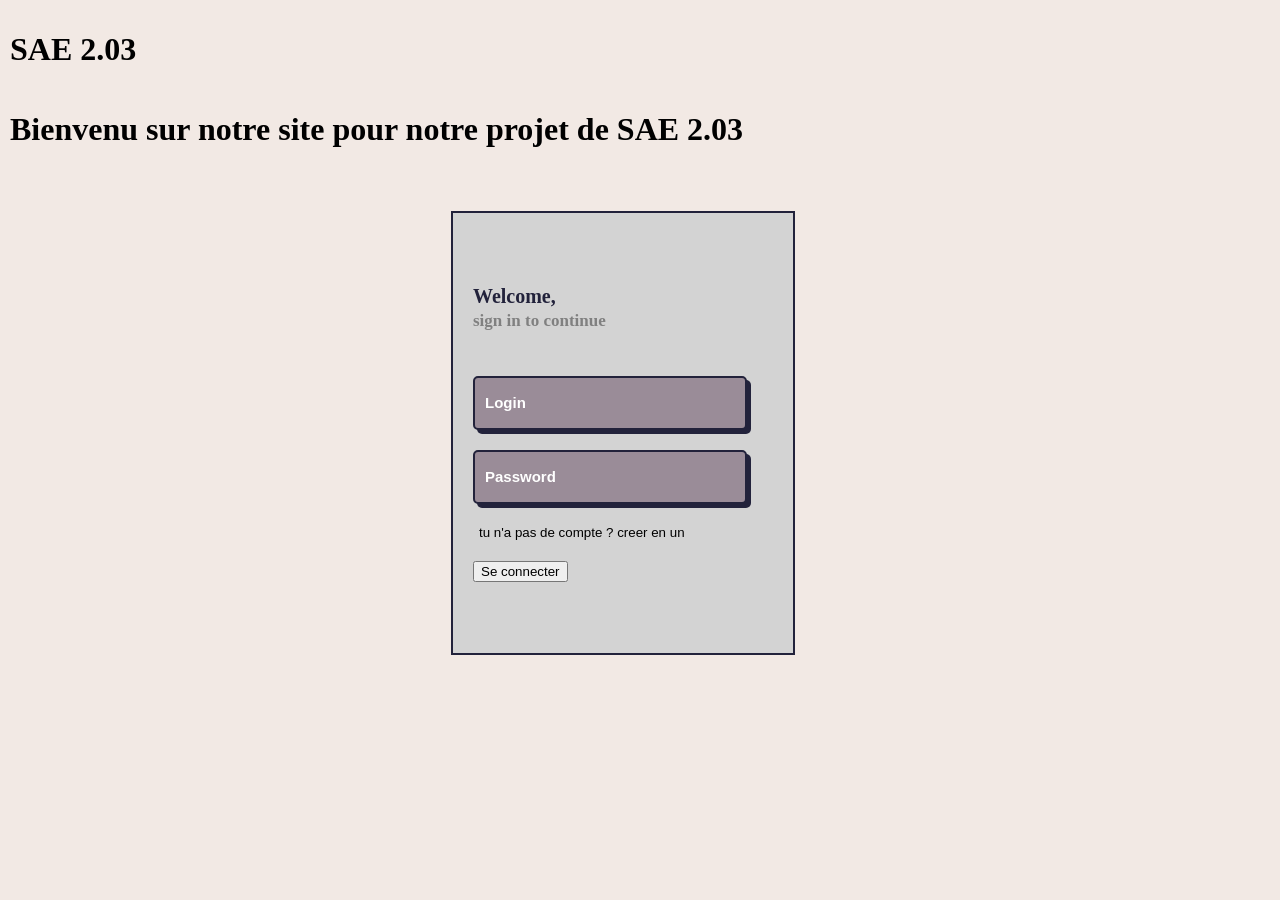
<file: index.html>
<!DOCTYPE html>
<html lang="fr">
<head>
    <meta charset="UTF-8">
    <meta name="viewport" content="width=device-width, initial-scale=1.0">
    <link rel="stylesheet" href="style.css" type="text/css">
    <title>Sae</title>
</head>
<body>
    <header>
        <h1>SAE 2.03</h1>
    </header>
	<main>
        <h1>Bienvenu sur notre site pour notre projet de SAE 2.03</h1>
        <div class="connexion" id="connexion">
            <form class="connexion-content" action="connexion.php" method="POST">
				<div class="title">Welcome,<br><span>sign in to continue</span></div>
				<input type="text" placeholder="Login" name="login">
				<input type="password" placeholder="Password" name="password">
                <button class="button-no-compte" type="button">tu n'a pas de compte ? creer en un</button>
				<button>Se connecter</button>
			</form>
        </div>
        <div class="creercompte" id="creercompte">
            <form class="creercompte-content" action="insert_base.php" method="POST" id="form-creer">
                <div class="title">Welcome,<br><span>sign up to start</span></div>
                <input type="text" placeholder="Nom" name="nom">
                <input type="text" placeholder="Prénom" name="prenom">
                <input type="email" placeholder="Email" name="email">
				<input type="text" placeholder="Login" name="login">
                <input type="password" placeholder="Password" name="password">
                <button class="button-deja-compte" type="button">tu a deja un compte ? Connecte toi</button>
                <button type="submit">Créer son compte</button>
            </form>
        </div>
	</main>
    <script src="script.js"></script>
</body>
</html>
</file>
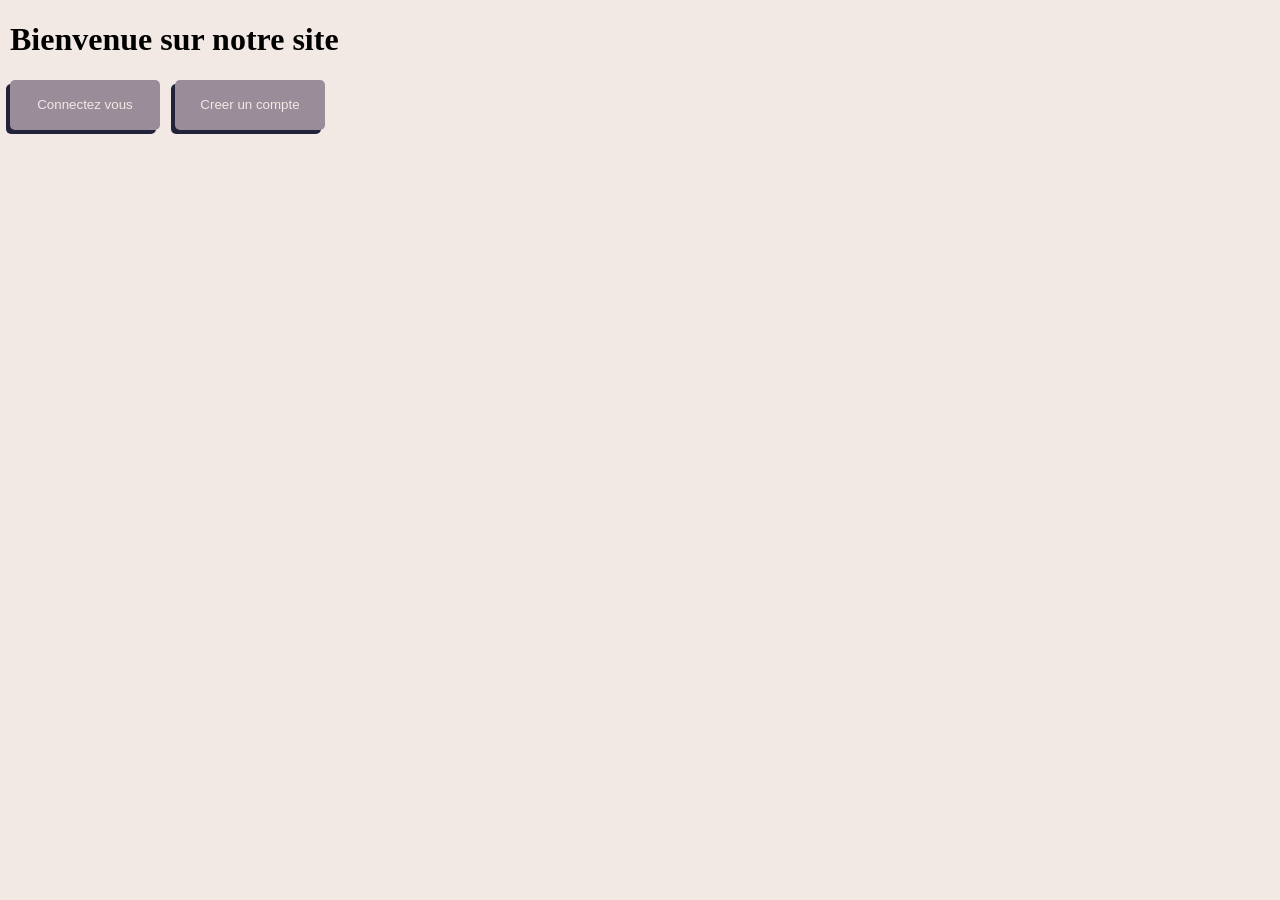
<file: index .html>
<!DOCTYPE html>
<html lang="fr">
<head>
    <meta charset="UTF-8">
    <meta name="viewport" content="width=device-width, initial-scale=1.0">
    <link rel="stylesheet" href="style.css" type="text/css">
    <title>Sae</title>
</head>
<body>
    <h1>Bienvenue sur notre site</h1>
    <div class="login-wrapper">
        <button>Connectez vous</button>
        <button>Creer un compte</button>
    </div>
</body>
</html>
</file>
<file: style.css>
:root{
    --bg-color-1: #f2e9e4;
    --bg-color-2: #9a8c98;
    --bg-color-3: #22223b;
    --color-5: #c9ada7;
    --color-4: #22223b;
}

body{
    background-color: var(--bg-color-1);
    margin: 10px;
}


header{
    display: flex;
    justify-content: space-between;
}

#creercompte{
    display: none;
}

.login-wrapper{
    display: flex;
    align-items: center;
    gap: 15px;
}

.login-wrapper button{
    width: 150px;
    height: 50px;
    background-color: var(--bg-color-2);
    color: var(--bg-color-1);
    border-radius: 5px;
    cursor: pointer;
    box-shadow: -4px 4px var(--bg-color-3);
    transition: transform 0.08s ease box-shadow;
    border: none;
}

.login-wrapper button:active{
    transform: translate(-2px, 2px);
    box-shadow: -2px 2px var(--bg-color-3);
}


form{
    display: flex;
    flex-direction: column;
    justify-content: center;
    align-items: flex-start;
    background-color: lightgrey;
    border: 2px solid var(--color-4);
    padding: 20px;
    gap: 20px;
    margin-left: 35%;
    margin-top: 5%;
}

.connexion-content{
    width: 300px;
    height: 400px;
}

.creercompte-content{
    width: 300px;
    height: 550px;
}

.title{
    color: var(--bg-color-3);
    font-weight: 900;
    font-size: 20px;
    margin-bottom: 25px;
}

form span{
    font-weight: 600;
    color: grey;
    font-size: 17px;
}

form button:first-child{
    width: 50px;
    align-self: flex-end;
}

form input{
    width: 250px;
    height: 40px;
    border-radius: 5px;
    border: 2px solid var(--color-4);
    background-color: var(--bg-color-2);
    box-shadow: 4px 4px var(--color-4);
    font-size: 15px;
    font-weight: 600;
    color: white;
    padding: 5px 10px;
    outline: none;
}

form input::placeholder{
    color: white;
}

#button-close{
    width: 50px;
    height: 50px;
    border-radius: 100%;
}

.button-no-compte, .button-deja-compte{
    background-color: lightgrey;
    border: none;
    cursor: pointer;
}
</file>
